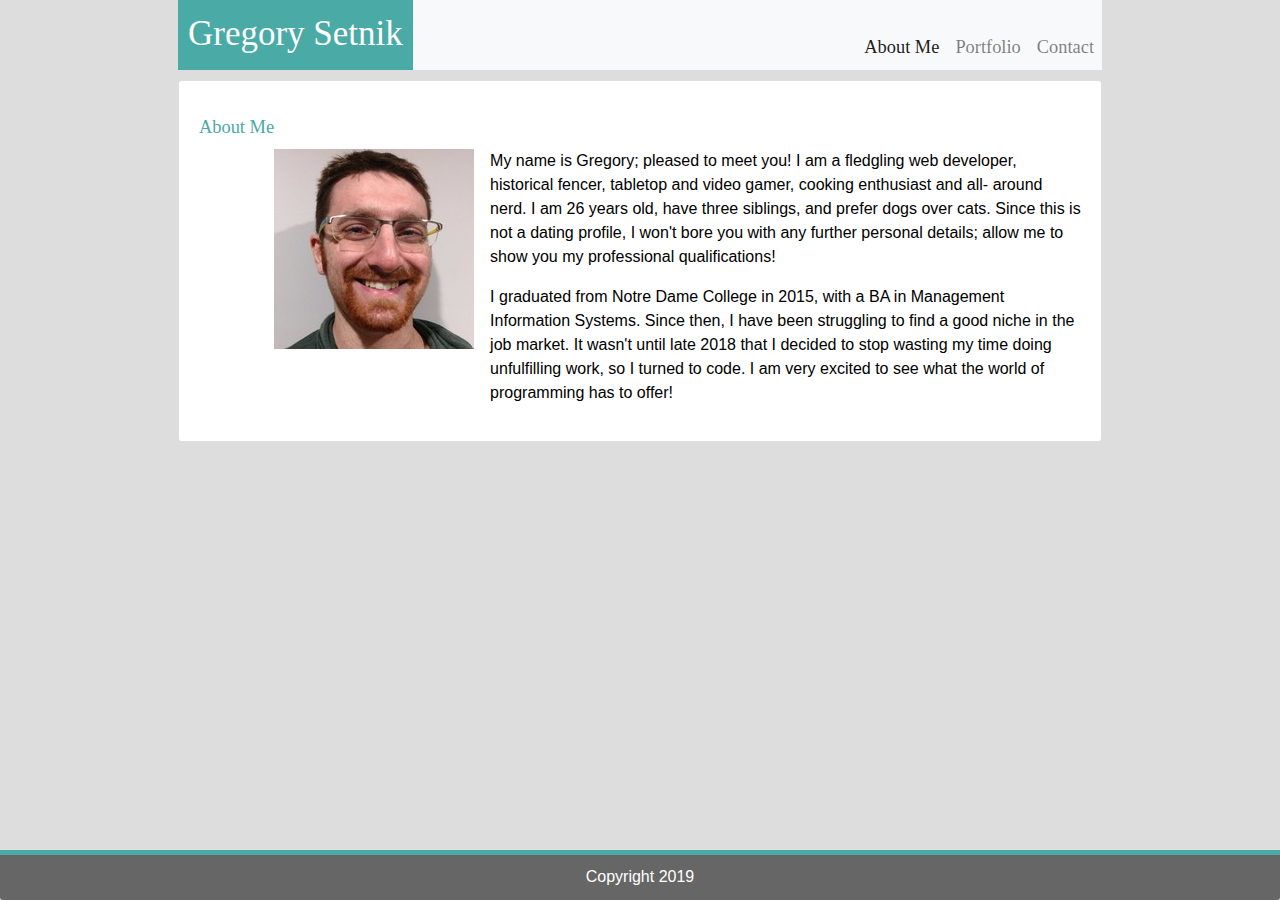
<file: index.html>
<!DOCTYPE html>
<html lang="en">

<head>
    <title>Gregory Portfolio</title>
    <meta charset="UTF-8">
    <meta name="viewport" content="width=device-width, initial-scale=1.0">
    <link rel="stylesheet" href="https://maxcdn.bootstrapcdn.com/bootstrap/4.0.0/css/bootstrap.min.css" integrity="sha384-Gn5384xqQ1aoWXA+058RXPxPg6fy4IWvTNh0E263XmFcJlSAwiGgFAW/dAiS6JXm"
        crossorigin="anonymous">
    <link rel="stylesheet" type="text/css" href="styles.css">
</head>

<body>
    <div class="container">
        <nav class="navbar navbar-expand-lg navbar-light bg-light">
            <a class="navbar-brand" href="#">
                <div id="nametag">Gregory Setnik</div>
            </a>
            <button class="navbar-toggler" type="button" data-toggle="collapse" data-target="#navbarNavAltMarkup"
                aria-controls="navbarNavAltMarkup" aria-expanded="false" aria-label="Toggle navigation">
                <span class="navbar-toggler-icon"></span>
            </button>
            <div class="collapse navbar-collapse" id="navbarNavAltMarkup">
                <div class="navbar-nav">
                    <a class="nav-item nav-link active" href="index.html">About Me <span class="sr-only">(current)</span></a>
                    <a class="nav-item nav-link" href="portfolio.html">Portfolio</a>
                    <a class="nav-item nav-link" href="contact.html">Contact</a>
                </div>
            </div>
        </nav>
    </div>
    <div class="container">
        <div class="card">
            <div class="card-body">
                <h2 id="abouttag">About Me</h2>
                <br> <br>

                <div class="media">
                    <img class="align-self-start mr-3" src="assets/images/Profile_Pic.jpg" alt="Gregory Smiling">
                    <div class="media-body">
                        <p>
                            My name is Gregory; pleased to meet you! I am a fledgling web developer,
                            historical fencer, tabletop and video gamer, cooking enthusiast and all-
                            around nerd. I am 26 years old, have three siblings, and prefer dogs over
                            cats.
                            Since this is not a dating profile, I won't bore you with any further
                            personal
                            details; allow me to show you my professional qualifications!
                        </p>

                        <p>
                            I graduated from Notre Dame College in 2015, with a BA in Management
                            Information Systems. Since then, I have been struggling to find
                            a good niche in the job market. It wasn't until late 2018 that I decided to
                            stop wasting my time doing unfulfilling work, so I turned to code. I
                            am very excited to see what the world of programming has to offer!
                        </p>
                    </div>
                </div>
            </div>
        </div>
    </div>

    <!--    <div class="card text-center"> -->
    <div class="card-footer text-muted">
        <div id="footertext">Copyright 2019</div>
        <!--        </div>  -->
    </div>
</body>

</html>
</file>
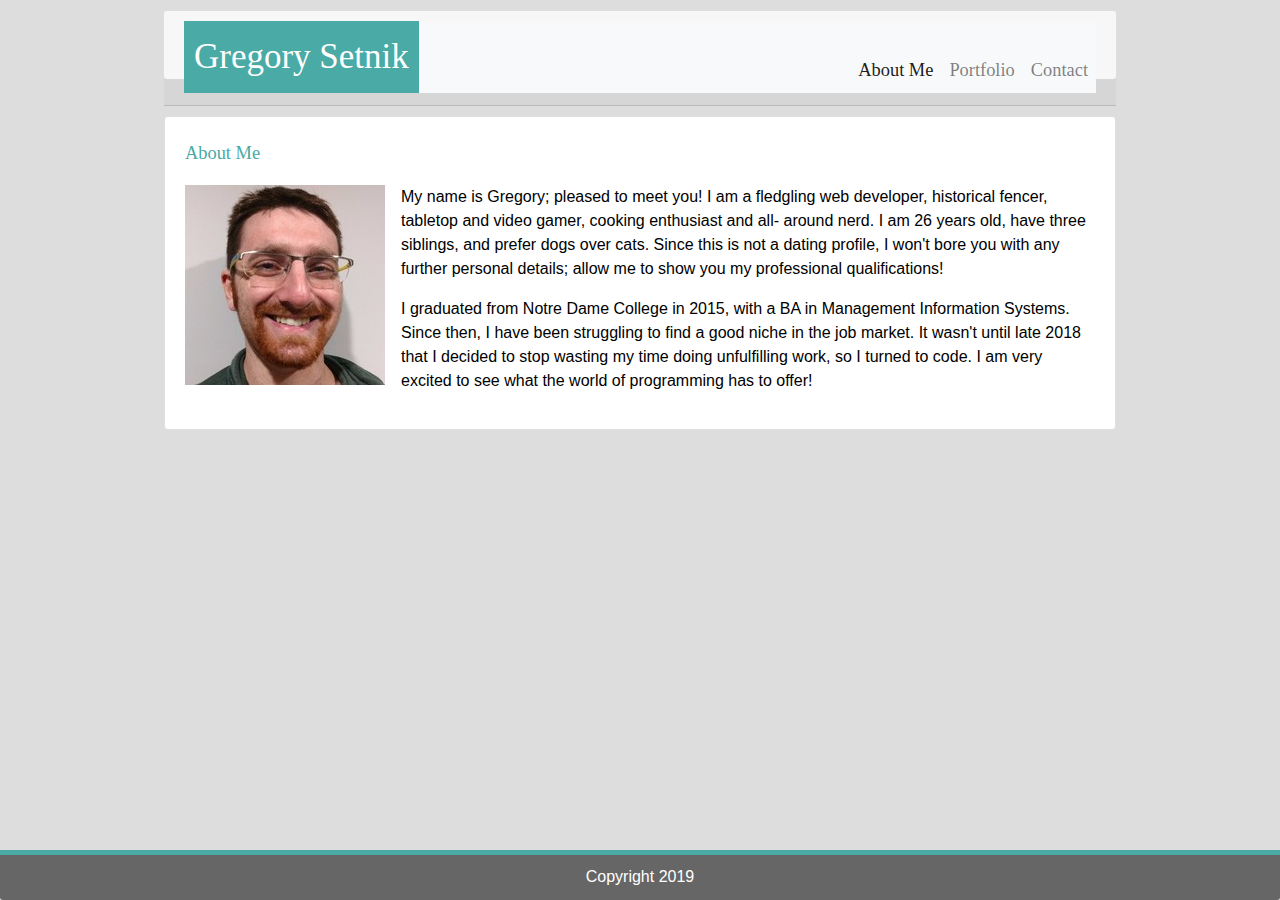
<file: index-test-2.html>
<!DOCTYPE html>
<html lang="en">

<head>
    <title>Gregory Portfolio</title>
    <meta charset="UTF-8">
    <link rel="stylesheet" href="https://maxcdn.bootstrapcdn.com/bootstrap/4.0.0/css/bootstrap.min.css" integrity="sha384-Gn5384xqQ1aoWXA+058RXPxPg6fy4IWvTNh0E263XmFcJlSAwiGgFAW/dAiS6JXm"
        crossorigin="anonymous">
    <link rel="stylesheet" type="text/css" href="styles.css">
</head>

<body>

    <div class="card text-center">
        <div class="card-header">
         <!--   <div class="container-fluid"> -->
                <nav class="navbar navbar-expand-lg navbar-light bg-light">
                    <a class="navbar-brand" href="#">
                        <div id="nametag">Gregory Setnik</div>
                    </a>
                    <button class="navbar-toggler" type="button" data-toggle="collapse" data-target="#navbarNavAltMarkup"
                        aria-controls="navbarNavAltMarkup" aria-expanded="false" aria-label="Toggle navigation">
                        <span class="navbar-toggler-icon"></span>
                    </button>
                    <div class="collapse navbar-collapse" id="navbarNavAltMarkup">
                        <div class="navbar-nav">
                            <a class="nav-item nav-link active" href="index.html">About Me <span class="sr-only">(current)</span></a>
                            <a class="nav-item nav-link" href="portfolio.html">Portfolio</a>
                            <a class="nav-item nav-link" href="contact.html">Contact</a>
                        </div>
                    </div>
                </nav>
           <!-- </div> -->
        </div>
        <div class="card">
            <div class="card-body">
                <h2>About Me</h2>
                <br><br>
                <div class="media">
                    <img class="align-self-start mr-3" src="assets/images/Profile_Pic.jpg" alt="Gregory Smiling">
                    <div class="media-body">
                        <p>
                            My name is Gregory; pleased to meet you! I am a fledgling web developer,
                            historical fencer, tabletop and video gamer, cooking enthusiast and all-
                            around nerd. I am 26 years old, have three siblings, and prefer dogs over cats.
                            Since this is not a dating profile, I won't bore you with any further personal
                            details; allow me to show you my professional qualifications!
                        </p>

                        <p>
                            I graduated from Notre Dame College in 2015, with a BA in Management
                            Information Systems. Since then, I have been struggling to find
                            a good niche in the job market. It wasn't until late 2018 that I decided to
                            stop wasting my time doing unfulfilling work, so I turned to code. I
                            am very excited to see what the world of programming has to offer!
                        </p>
                    </div>
                </div>
            </div>
        </div>
        <div class="card-footer text-muted">
            <div id="footertext">Copyright 2019</div>
        </div>
    </div>

</body>
</file>
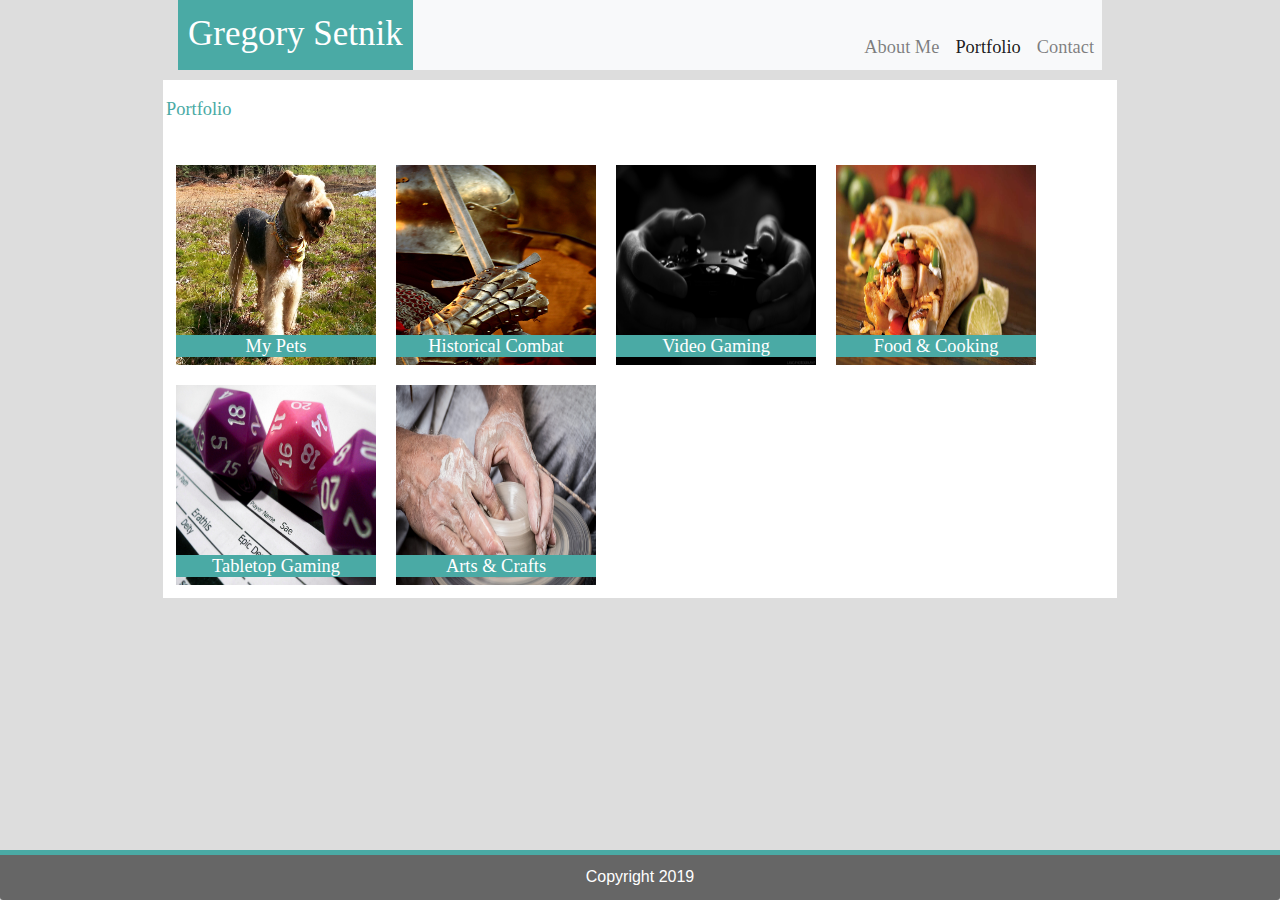
<file: portfolio.html>
<!DOCTYPE html>
<html lang="en">

<head>
    <title>Gregory Portfolio</title>
    <meta charset="UTF-8">
    <meta name="viewport" content="width=device-width, initial-scale=1.0">
    <link rel="stylesheet" href="https://maxcdn.bootstrapcdn.com/bootstrap/4.0.0/css/bootstrap.min.css" integrity="sha384-Gn5384xqQ1aoWXA+058RXPxPg6fy4IWvTNh0E263XmFcJlSAwiGgFAW/dAiS6JXm"
        crossorigin="anonymous">
    <link rel="stylesheet" type="text/css" href="styles.css">
</head>

<body>
    <div class="container">
        <nav class="navbar navbar-expand-lg navbar-light bg-light">
            <a class="navbar-brand" href="#">
                <div id="nametag">Gregory Setnik</div>
            </a>
            <button class="navbar-toggler" type="button" data-toggle="collapse" data-target="#navbarNavAltMarkup"
                aria-controls="navbarNavAltMarkup" aria-expanded="false" aria-label="Toggle navigation">
                <span class="navbar-toggler-icon"></span>
            </button>
            <div class="collapse navbar-collapse" id="navbarNavAltMarkup">
                <div class="navbar-nav">
                    <a class="nav-item nav-link" href="index.html">About Me </a>
                    <a class="nav-item nav-link active" href="portfolio.html">Portfolio<span class="sr-only">(current)</span></a>
                    <a class="nav-item nav-link" href="contact.html">Contact</a>
                </div>
            </div>
        </nav>
    </div>
    <div class="container col-lg-12 md-6 sm-12" id="photoalbum">
        <h2 id="portfoliotitle">Portfolio</h2>
        <br><br><br>
        <div class="row">
            <div class="photocontainer">
                <img src="assets/images/airedale-terrier.jpg" class="w3-round" alt="Airedale Puppy">
                <h3>My Pets</h3>
            </div>

            <div class="photocontainer">
                <img src="assets/images/ancient-antique-armor-339805.jpg" class="w3-round" alt="Knight In Armor">
                <h3>Historical Combat</h3>
            </div>

            <div class="photocontainer">
                <img src="assets/images/art-black-and-white-controller-194511.jpg" class="w3-round" alt="Video Game Controller">
                <h3>Video Gaming</h3>
            </div>
            
            <div class="photocontainer">
                <img src="assets/images/burrito-chicken-close-up-461198.jpg" class="w3-round" alt="Chicken Burrito">
                <h3>Food & Cooking</h3>
            </div>

            <div class="photocontainer">
                <img src="assets/images/D&D.jpg" class="w3-round" alt="Dice">
                <h3>Tabletop Gaming</h3>
            </div>

            <div class="photocontainer">
                <img src="assets/images/pottery-hands.jpg" class="w3-round" alt="Pottery Hands">
                <h3>Arts & Crafts</h3>
            </div>
        </div>
    </div>

    <!--    <div class="card text-center"> -->
    <div class="card-footer text-muted">
        <div id="footertext">Copyright 2019</div>
        <!--        </div>  -->
    </div>
</body>

</html>
</file>
<file: styles.css>
.navbar.navbar-expand-lg.navbar-light.bg-light {
    position: relative;
    max-width: 960px;
    padding: 3px;
    background-color: white;
    font-family: 'Georgia', Times, 'Times New Roman', serif;
    color: #ffff;
    font-size: 1.15em;
    display: block;
    height: 70px;
    margin: auto;
 }

 body {
     background: #dddddd;
 }

 .container {
     max-width: 954px;
     margin-right: auto;
     margin-left: auto;
 }

#nametag {
    float: left;
    font-family: 'Georgia', Times, 'Times New Roman', serif;
    font-size: 1.75em;
    color: white;
    background-color: #4aaaa5;
    padding: 10px;
    margin: 0 auto;
    position: absolute;
    left: 0;
    bottom: 0;
 }

 .navbar-nav {
    float: right;
    position: absolute;
    right: 0;
    bottom: 0;
 }

 .card {
    position: relative;
    display: block;
    max-width: 954px;
  /*  padding: 3px; */
    font-family: 'Arial', 'Helvetica Neue', Helvetica, sans-serif;
    background: #ffffff;
    margin: auto;
    margin-top: 10px;
    text-align: left;
 }

 .card-body {
     position: relative;
 }

 .media-body {
     max-width: 954px;
     color: #000000;
     background: #ffffff;
     position: relative;
 }

h2 {
    font-family: 'Georgia', Times, 'Times New Roman', serif;
    font-size: 1.15em;
    position: relative;
    float: left;
    color: #4aaaa5;
    padding-top: 5px;
    padding-bottom: 5px;
}

#portfoliotitle {
    padding-top: 15px;
    padding-bottom: 5px;
    font-size: 1.15em;
    position: relative;
    float: left;
}

#contactnametag {
    padding-top: 15px;
    padding-bottom: 5px;
    font-size: 1.15em;
    position: relative;
    float: left;
}

#abouttag {
    padding-top: 15px;
    padding-bottom: 5px;
    font-size: 1.15em;
    position: relative;
    float: left;  
}

.card.text-center {
    width: 100%;
    height: 70px;
}

.card-footer.text-muted {
    color: #ffffff;
    background: #666666;
    border-top: 5px solid #4aaaa5;
    height: 50px;
    padding: 10px;
    position: fixed;
    width: 100%;
    bottom: 0;
    left: 0;
    text-align: center;
}

#footertext {
    color: #ffffff;
}

#photoalbum {
    position: relative;
    display: block;
    max-width: 954px;
    padding: 3px;
    font-family: 'Arial', 'Helvetica Neue', Helvetica, sans-serif;
    background: #ffffff;
    margin: auto;
    margin-top: 10px;
}

#contactme {
    padding-top: 15px;
    padding-bottom: 5px;
    font-size: 1.5em;
    position: relative;
    float: left;
}

.photocontainer {
    width: 200px;
    height: 200px;
    position: relative;
    margin: 10px;
    overflow: hidden;
}

.w3-round {
    width: 100%;
    height: 100%;
    position: relative;
    float: left;
}

h3 {
    color: #ffffff;
    background: #4aaaa5;
    text-align: center;
    position: absolute;
    width:100%;
    left: 0;
    right: 0;
    bottom: 0;
    font-family: 'Georgia', Times, 'Times New Roman', serif;
    font-size: 1.15em;
}

.formcontainer {
    display: block;
    background: #ffffff;
    max-width: 954px;
    padding: 10px;
    margin: auto;
    margin-top: 15px;
}

.row {
    margin: auto;

}
</file>
